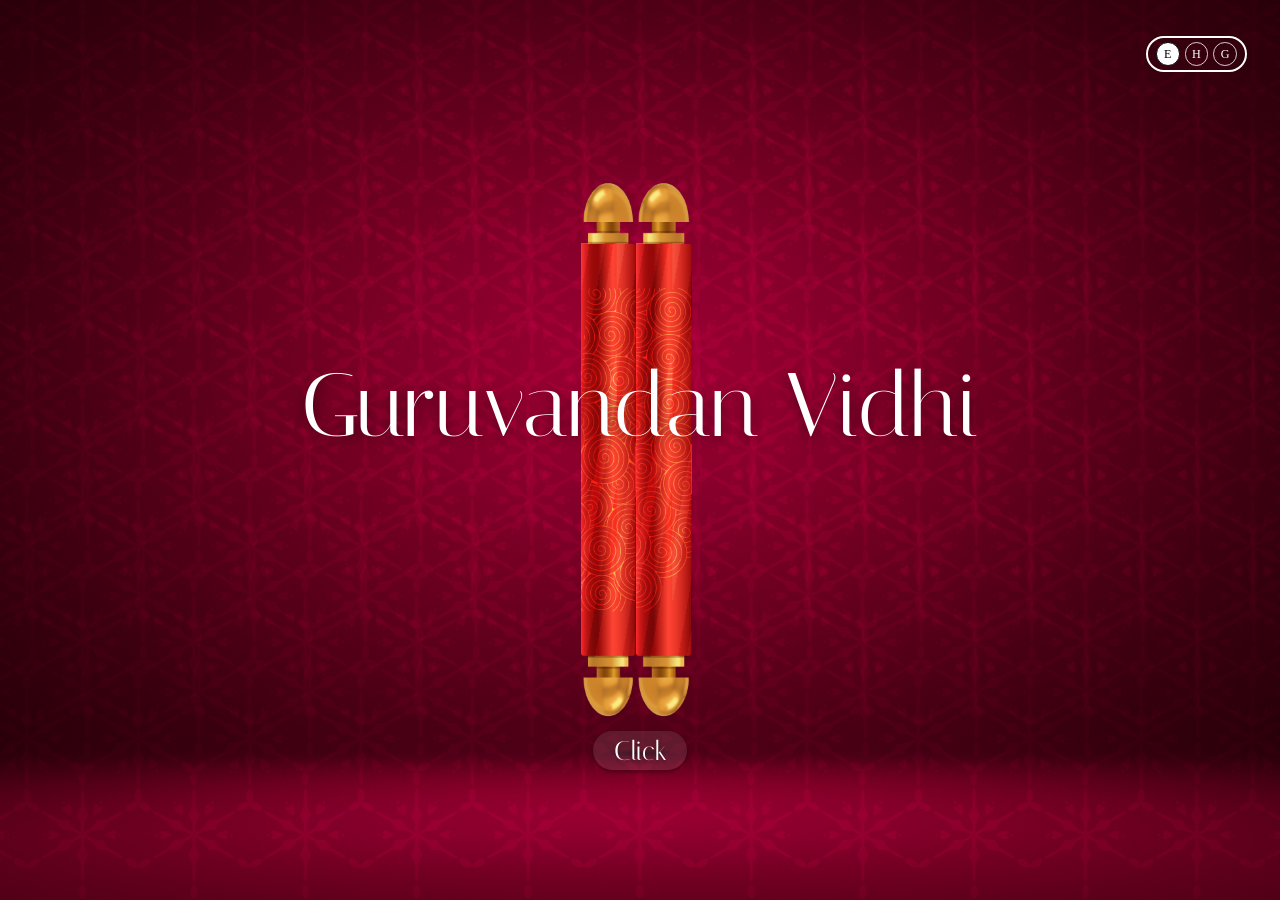
<file: index.html>
<!DOCTYPE html>
<html lang="en">

<head>
    <meta charset="UTF-8">
    <meta name="viewport" content="width=device-width, initial-scale=1.0">
    <title>Guruvandan Vidhi</title>
    <link rel="stylesheet" href="./assets/css/style.css">
    <link rel="stylesheet" href="./assets/css/gyan.css?v=13">
</head>

<body id="body" class="gyan-page">
    <!-- [bg-img] — position:fixed, full-viewport, OUTSIDE `.stage` (which stays locked to the
         1920:1080 frame for everything else) so it crops to fill wider/narrower screens instead
         of letterboxing, same technique as the bg-layer in the old Meghkumar build. -->
    <div class="bg-layer" id="bgLayer">
        <img class="bg-layer__photo" src="./assets/images/bg.png" alt="">
        <img class="bg-layer__overlay" src="./assets/images/overlay-pattern.png" alt="">
    </div>

    <!-- Home / language — global, never touch. Outside `.stage` (same reasoning as .bg-layer
         above): fixed to the viewport corners rather than locked to the 1920:1080 canvas. -->
    <div id="langSelect">
        <div id="language">
            <label><input type="radio" onclick="val('English')" name="lang" id="en" value="English">
                <span>E</span>
            </label>
            <label><input type="radio" onclick="val('Hindi')" name="lang" id="hi" value="Hindi">
                <span>H</span>
            </label>
            <label><input type="radio" onclick="val('Gujrati')" name="lang" id="gu" value="Gujrati">
                <span>G</span>
            </label>
        </div>
    </div>

    <a href="./index.html" class="left-corners btn-home" id="btnHome">
        <img src="./assets/images/HOME.png" alt="Home">
    </a>

    <div class="stage" id="stage" data-state="idle">
        <div class="stage__floor-shadow" id="floorShadow"></div>

        <!-- idle title + closed scroll — grouped so the first-load reveal (hold on the plain
             background, then zoom the whole composition in from the center as one unit) can't
             let the two drift out of alignment with each other. -->
        <div class="idle-composition" id="idleComposition">
            <!-- idle poster — node 1:2494 -->
            <h1 class="gyan-idle-title" id="idleTitle">
                <span class="english">Guruvandan Vidhi</span>
                <span class="hindi">गुरुवंदन विधि</span>
                <span class="gujrati">ગુરુવંદન વિધિ</span>
            </h1>

            <!-- scroll-pair — rollerLeft + rollerRight locked together as one rigid unit so the
                 first-load swing-in (tilted 30° at load, rotating to upright as they zoom in)
                 rotates the pair around its shared centre rather than each bar independently.
                 scroll rollers: flattened Figma export (@assets/images/scrollleft.png /
                 scrollright.png), closed (touching, idle) or opened (moved apart) via [data-state] -->
            <div class="scroll-pair" id="scrollPair">
                <!-- .scroll-roller__spin: a repeating highlight-band pattern scrolled across the
                     barrel via background-position — simulates the cylinder's surface turning as
                     it moves (a "barber pole" effect) without rotating the flat sprite itself,
                     which would flip to a mirrored, nonexistent "backside" past ±90°. -->
                <div class="scroll-roller scroll-roller--left" id="rollerLeft">
                    <img src="./assets/images/scrollleft.png" alt="">
                    <div class="scroll-roller__spin"></div>
                </div>
                <div class="scroll-roller scroll-roller--right" id="rollerRight">
                    <img src="./assets/images/scrollright.png" alt="">
                    <div class="scroll-roller__spin"></div>
                </div>
            </div>
        </div>

        <button type="button" class="idle-click" id="btnOpen" aria-label="Open Guruvandan Vidhi">
            <span class="idle-click__label">
                <span class="english">Click</span>
                <span class="hindi">क्लिक करें</span>
                <span class="gujrati">ક્લિક કરો</span>
            </span>
        </button>

        <!-- header title, node 1:690 / 1:3950 — only visible once open. Isolation_Mode / _2 icons
             flank the outside, a thin rule sits above and below the title text in between. -->
        <div class="gyan-header" id="gyanHeader">
            <img class="gyan-header__icon" src="./assets/images/Isolation_Mode.png" alt="">
            <div class="gyan-header__title-frame">
                <span class="gyan-header__rule"></span>
                <h2 class="gyan-header__title">
                    <span class="english">Guruvandan Vidhi</span>
                <span class="hindi">गुरुवंदन विधि</span>
                <span class="gujrati">ગુરુવંદન વિધિ</span>
                </h2>
                <span class="gyan-header__rule"></span>
            </div>
            <img class="gyan-header__icon" src="./assets/images/Isolation_Mode_2.png" alt="">
        </div>

        <!-- content card - a single slide holding the one video (assets/videos/1.webm); both
             sutra pills play different parts of it (see gyan.js).
             videoframe.png (blank parchment interior) sits behind the art so the reveal never
             shows flat empty space while the scroll is rolling open — only ever the scroll's
             own paper, with the art cropping in on top of it as the gap widens. -->
        <div class="scroll-content" id="scrollContent">
            <img class="scroll-content__frame" src="./assets/images/videoframe.png" alt="">
            <div class="scroll-content__track" id="scrollTrack">
                <div class="gyan-slide" data-gyan="mati">
                    <video class="gyan-slide__art" poster="./assets/images/thumbnail.png" playsinline controls preload="auto"
                        controlsList="nodownload noremoteplayback" disablePictureInPicture>
                        <source src="./assets/videos/1.webm" type="video/webm">
                        <track kind="subtitles" src="./assets/videos/1.vtt" srclang="en" label="Subtitles" default>
                    </video>
                </div>
            </div>
        </div>

        <!-- play controls: single centered play button at rest; clicking it smooth-crossfades
             to a pause + replay pair while the video plays. Pause reverts to the solo play
             button; replay seeks to 0 and keeps playing. Alongside the video's own native
             controls bar, not instead of it. -->
        <div class="scroll-play" id="scrollPlay">
            <div class="scroll-play__solo">
                <button type="button" class="scroll-play__icon-btn" id="btnPlay" aria-label="Play video">
                    <img src="./assets/images/play.png" alt="">
                </button>
            </div>
            <div class="scroll-play__playing">
                <button type="button" class="scroll-play__icon-btn" id="btnPause" aria-label="Pause video">
                    <img src="./assets/images/pause.png" alt="">
                </button>
                <button type="button" class="scroll-play__icon-btn" id="btnReplay" aria-label="Replay video from start">
                    <img src="./assets/images/refresh.png" alt="">
                </button>
            </div>
        </div>

        <!-- sutra pill buttons (no slider/carousel) -->
        <div class="gyan-nav" id="gyanNav">
            <div class="gyan-nav__pills">
                <!-- transliterations not supplied in Figma — placeholder Hindi/Gujarati, flag for review -->
                <button type="button" class="gyan-nav__pill-btn" id="btnIchhakar">
                    <span class="english">Ichhakar Sutra</span>
                    <span class="hindi">इच्छकार सूत्र</span>
                    <span class="gujrati">ઇચ્છકાર સૂત્ર</span>
                </button>
                <button type="button" class="gyan-nav__pill-btn" id="btnAbbhutthio">
                    <span class="english">Abbhutthio Sutra</span>
                    <span class="hindi">अब्भुट्ठिओ सूत्र</span>
                    <span class="gujrati">અબ્ભુટ્ઠિઓ સૂત્ર</span>
                </button>
            </div>
        </div>
    </div>

    <script src="./assets/js/jquery-3.7.1.js"></script>
    <script src="./assets/js/custom.js"></script>
    <script src="./assets/js/gyan.js?v=7"></script>
</body>

</html>
</file>
<file: assets/css/style.css>
@font-face {
    font-family: "Baloo";
    src: url("../../fonts/Baloo-Regular-400.ttf") format("truetype");
    font-weight: 400;
    font-style: normal;
    font-display: swap;
}

@font-face {
    font-family: "ITFDevanagari";
    src: url("../../fonts/ITFDevanagari-Bold-02.otf") format("opentype");
    font-weight: 700;
    font-style: normal;
    font-display: swap;
}

@font-face {
    font-family: "NotoSansGujarati";
    src: url("../../fonts/NotoSansGujarati-Regular.ttf") format("truetype");
    font-weight: 400;
    font-style: normal;
    font-display: swap;
}

@font-face {
    font-family: "NotoSansGujarati";
    src: url("../../fonts/NotoSansGujarati-Bold.ttf") format("truetype");
    font-weight: 700;
    font-style: normal;
    font-display: swap;
}

@font-face {
    font-family: "Italiana";
    src: url("../../fonts/Italiana-Regular.ttf") format("truetype");
    font-weight: 400;
    font-style: normal;
    font-display: swap;
}

* {
    margin: 0;
    padding: 0;
    box-sizing: border-box;
}

html {
    height: 100%;
}

body {
    margin: 0;
    position: relative;
    font-family: "Baloo", cursive, sans-serif;
    min-height: 100%;
    overflow: hidden auto;
}

/* Per-language type family — every visible text node is rendered three times (.english/.hindi/
   .gujrati spans per project.md rule 4); the language decides the font, not the element. */
.english {
    font-family: "Italiana", serif;
}

.hindi {
    font-family: "ITFDevanagari", "Noto Sans Devanagari", sans-serif;
    font-weight: 400;
}

.gujrati {
    font-family: "NotoSansGujarati", sans-serif;
}

/* top right fixed language bar */
#language {
    background-color: #FD8F1C;
    border-radius: 4vw;
    text-align: center;
    display: flex;
    justify-content: center;
    padding: 0.1vw 0.3vw;
}

#language label {
    cursor: pointer;
}

#langSelect {
    position: absolute;
    top: 4%;
    right: 2%;
    z-index: 999999;
}

#langSelect label {
    display: block;
    padding: 0.3vw 0.3vw;
    position: relative;
    display: flex !important;
    justify-content: center;
    align-items: center;
    flex-wrap: wrap;
}

#langSelect label input {
    display: none;
}

#langSelect label span {
    border: 0.1vw solid white;
    overflow: hidden;
    font-size: 1vw;
    padding: 0.5vw 0.8vw;
    border-radius: 50%;
    font-family: "Hindi";
    color: white;
}

#langSelect input:checked+span {
    background: #fff;
    color: black;
    border-color: black;
}
</file>
<file: assets/css/gyan.css>
/* index.html — "Gyan ke Dohe" video slate
   Built from Figma nodes 1:2494 (idle/click), 1:389 (scroll open, header hidden — appears to be
   a transitional/unused variant, kept as the "open, no header" moment right after click),
   1:690 (open + header + play, Mati Gyan) and 1:3950 (open + header + play, Shrut Gyan) on the
   Vidhi-video-slates file (figma-links.md). Only Mati Gyan and Shrut Gyan have real illustrated
   content in Figma; Avadhi/Manahparyav/Keval Gyan are referenced only as nav-pill labels with no
   frame supplied, so those three slides render a flagged placeholder card instead of invented art.

   The scroll roller (red barrel + gold caps) uses the flattened export at
   assets/images/scrollleft.png / scrollright.png rather than rebuilding it from Figma's
   masked SVG layers. */

:root {
  --color-pill-from: #ffaaa9;
  --color-pill-to: #ca0c0c;
  --color-pill-border: #fff2e2;
  --color-bg-fallback: #3a0016;
  --color-placeholder-bg: #241442;
}

/* first-load reveal: plain background holds on its own first, then the title + closed-scroll
   composition grows forward from a tiny, blurred point at dead center — a moderate, continuous
   ease-out (not an extreme/expo curve, which front-loads nearly all the growth into the first
   few frames and reads as an instant "pop" rather than a scale-up you can actually see), a small
   overshoot past 100%, then a short settle back down. */
@keyframes zoom-reveal {
  0% {
    opacity: 0;
    transform: scale(0.05);
    filter: blur(1cqw);
    animation-timing-function: cubic-bezier(0.33, 1, 0.68, 1);
  }
  30% {
    opacity: 1;
  }
  78% {
    transform: scale(1.08);
    filter: blur(0);
    animation-timing-function: ease-out;
  }
  100% {
    opacity: 1;
    transform: scale(1);
    filter: blur(0);
  }
}

@keyframes fade-in {
  from {
    opacity: 0;
  }
  to {
    opacity: 1;
  }
}

/* scroll-bar swing-in: the pair starts tilted 45° clockwise and rotates as a single rigid unit
   back to upright while `.idle-composition`'s zoom-reveal (above) grows the whole thing from
   tiny to full size — the two effects run on the same timeline so the rotation and the
   scale-up read as one swinging motion, not a spin layered on top of a separate zoom.

   Only two keyframes (start/end) — the pendulum overshoot comes from the easing curve itself
   (an ease-out-back cubic-bezier, whose progress value overshoots past 1 before settling), not
   from a separate keyframe stop partway through. Splitting the overshoot into its own 90%→100%
   segment (each with its own eased-out timing-function) put a zero-velocity moment at the 90%
   boundary — the incoming segment decelerates to a stop right as it arrives, the outgoing one
   starts fast again — which is exactly the "not continuous near vertical" stutter reported.
   One bezier for the whole rotation has no such seam. */
@keyframes roller-swing-in {
  0% {
    transform: rotate(45deg);
  }
  100% {
    transform: rotate(0deg);
  }
}

@font-face {
  font-family: "Italiana";
  src:
    local("Italiana"),
    url("../../fonts/Italiana-Regular.ttf") format("truetype");
}

@font-face {
  font-family: "Otama";
  src: local("Otama");
}

/* matches template/projects/new/css/style.css (not the old template): html just gets
   height:100% with no overflow override (default visible), and the scrollbar — hidden
   horizontal, auto vertical — lives on body, same as the shared style.css `body` rule already
   in this project. On mobile the visual viewport can end up shorter than the `vh`-based height
   this layout was computed against (address bar showing/hiding, etc.); without this, that
   difference would be clipped with no way to reach it. */
html {
  height: 100%;
}

body.gyan-page {
  display: flex;
  align-items: center;
  justify-content: center;
  overflow: hidden auto;
  background: var(--color-bg-fallback);
}

/* ===== [bg-img] shared background — sits OUTSIDE `.stage`, fixed across the whole viewport
   (not locked to the 16:9 frame), so it crops to fill wider/narrower screens rather than
   letterboxing. Same technique as the bg-layer in the old Meghkumar build. ===== */
.bg-layer {
  position: fixed;
  inset: 0;
  z-index: 0;
  overflow: hidden;
  pointer-events: none;
}

.bg-layer__photo,
.bg-layer__overlay {
  position: absolute;
  inset: 0;
  width: 100%;
  height: 100%;
  object-fit: cover;
}

.bg-layer__overlay {
  mix-blend-mode: overlay;
  opacity: 0.12;
}

/* ===== stage — locked to Figma's 1920:1080 canvas, scales like a Figma preview =====
   `container-type: inline-size` turns .stage into a query container, so every `cqw` used
   below (everywhere inside .stage) means "1% of the stage's own width" — regardless of how
   big or small the stage itself ends up. That's what actually fixes the old clipping bug:
   with plain `vw`, capping .stage's width by `vh` (to stop it exceeding the viewport height on
   landscape/short screens) made the stage narrower than 100vw, but every vw-sized child kept
   computing against the full viewport instead of the now-smaller stage — oversized relative to
   the box that's supposed to contain it, and clipped by this element's own overflow:hidden.
   cqw sidesteps that entirely, so the vh cap (limiting how much extra scroll a short/landscape
   viewport ever needs) can come back without reintroducing the mismatch. */
.stage {
  position: relative;
  z-index: 1;
  container-type: inline-size;
  width: min(100%, 177.78vh);
  aspect-ratio: 1920 / 1080;
  margin: 0 auto;
  overflow: hidden;
  border-radius: 1.5625cqw;
}

.stage__floor-shadow {
  position: absolute;
  top: 91.2%;
  left: 45.55%;
  width: 8.91%;
  height: 1.89%;
  background: radial-gradient(
    closest-side,
    rgba(0, 0, 0, 0.55),
    transparent 70%
  );
  transition:
    left 1.4s ease-out,
    width 1.4s ease-out;
}

.stage[data-state="open"] .stage__floor-shadow {
  left: 17.34%;
  width: 65.33%;
}

/* ===== home / language — global, never touch =====
   Both now sit outside `.stage` (siblings in the body, like .bg-layer) — pinned to the viewport
   corners in vw rather than locked to the 1920:1080 canvas, same trade-off the old Meghkumar
   build made for the same elements. */
.btn-home {
  /* fixed, not absolute — now that the body can scroll vertically on short mobile
       viewports, absolute (anchored to the initial containing block) would scroll away with
       the page; fixed keeps it pinned to the viewport corner regardless. */
  position: fixed;
  left: 2.6vw;
  top: 2.8vw;
  width: 3.1vw;
  height: auto;
  z-index: 20;
  /* hidden on the idle/opening screen, fades in once you've actually gone inside (body gets
       .gyan-open on the same click that opens the scroll — see gyan.js) */
  opacity: 0;
  pointer-events: none;
  transition: opacity 0.4s ease;
}

body.gyan-open .btn-home {
  opacity: 1;
  pointer-events: auto;
}

.btn-home img {
  width: 100%;
  height: auto;
  display: block;
}

/* language pill — pure CSS, no image: style.css's shared rules size each circle by padding
   around a single letter, which isn't equal on every side (E is narrower than H/G), so it drew
   as an oval rather than a circle. Fixed sizes below (width == height) instead of padding are
   what actually guarantee a circle regardless of the letter inside. */
#langSelect {
  position: fixed;
  right: 2.6vw;
  top: 2.8vw;
  z-index: 20;
}

#language {
  background: transparent;
  border: 0.16vw solid #fff;
  border-radius: 999px;
  display: flex;
  align-items: center;
  justify-content: center;
  gap: 0.4vw;
  padding: 0.35vw 0.6vw;
}

#langSelect label {
  padding: 0;
}

#langSelect label span {
  display: flex;
  align-items: center;
  justify-content: center;
  width: 1.85vw;
  height: 1.85vw;
  padding: 0;
  border: 0.12vw solid rgba(255, 255, 255, 0.8);
  border-radius: 50%;
  font-size: 0.95vw;
  line-height: 1;
}

/* ===== idle composition (title + closed scroll) — zooms in together as one unit on first load ===== */
.idle-composition {
  position: absolute;
  inset: 0;
  width: 100%;
  height: 100%;
  transform-origin: 50% 50%;
  animation: zoom-reveal 1.5s linear 0.9s backwards;
}

.gyan-idle-title {
  position: absolute;
  left: 0;
  top: 35%;
  width: 100%;
  margin: 0;
  text-align: center;
  color: #fff;
  font-weight: 400;
  font-size: 7vw;
  text-shadow: 0 0.3cqw 1cqw rgba(0, 0, 0, 0.45);
  /* above .scroll-roller's z-index:8 — the closed scroll sits behind the title, not over it */
  z-index: 9;
  transition: opacity 0.4s ease;
}

/* first/idle title — Italiana overrides style.css's global .english (Baloo) for this element only */
.gyan-idle-title .english {
  font-family: "Italiana", "Playfair Display", serif;
}

/* width/height used to be fixed (just enough for "Click") — now auto-sized with padding so
   the longer Hindi/Gujarati translations below don't overflow or clip; centered via
   left:50% + translateX(-50%) instead of a hand-picked left offset. */
.idle-click {
  position: absolute;
  left: 50%;
  top: 89%;
  transform: translateX(-50%);
  padding: 0.3cqw 1.6cqw;
  display: flex;
  align-items: center;
  justify-content: center;
  border: none;
  border-radius: 2.6cqw;
  background: rgba(255, 255, 255, 0.1);
  box-shadow: 0 0.21cqw 0.21cqw rgba(0, 0, 0, 0.25);
  cursor: pointer;
  z-index: 6;
  /* backwards (not forwards) fill: hides it for the delay, then hands opacity back to the
       normal cascade once done — so the later [data-state="open"] opacity:0 rule below still
       takes effect instead of being permanently pinned by this animation's own end state. */
  animation: fade-in 0.3s ease 2.4s backwards;
  transition:
    opacity 0.3s ease,
    transform 0.3s ease;
}

.idle-click__label {
  color: #fff;
  font-size: 2.1cqw;
  text-shadow: 0 0.21cqw 0.21cqw rgba(0, 0, 0, 0.25);
  white-space: nowrap;
}

.idle-click:hover {
  transform: translateX(-50%) scale(1.05);
}

.stage[data-state="open"] .gyan-idle-title,
.stage[data-state="open"] .idle-click {
  opacity: 0;
  pointer-events: none;
}

/* ===== header title (shown once the scroll is open) ===== */
.gyan-header {
  position: absolute;
  left: 0;
  top: 5.15%;
  width: 100%;
  display: flex;
  align-items: center;
  justify-content: center;
  gap: 1cqw;
  opacity: 0;
  transition: opacity 0.5s ease 0.5s;
  z-index: 5;
  pointer-events: none;
}

.stage[data-state="open"] .gyan-header {
  opacity: 1;
}

.gyan-header__icon {
  width: 2.81cqw;
  height: auto;
}

.gyan-header__title-frame {
  display: flex;
  flex-direction: column;
  align-items: center;
  gap: 0.35cqw;
}

.gyan-header__rule {
  display: block;
  width: 21.3cqw;
  height: 0.08cqw;
  background: rgba(255, 255, 255, 0.8);
}

.gyan-header__title {
  margin: 0;
  color: #fff;
  font-size: 2.9cqw;
  letter-spacing: 0.15cqw;
}

/* later/header title — Baloo overrides style.css's global .english (also Baloo, kept explicit
   here since this element is the one the brief calls out) */
.gyan-header__title .english {
  font-family: "Baloo", cursive, sans-serif;
}

/* ===== scroll-pair — wraps both rollers so they rotate as one rigid body around their shared
   centre on load, independent of .idle-composition's own scale/opacity/blur reveal. ===== */
.scroll-pair {
  position: absolute;
  inset: 0;
  width: 100%;
  height: 100%;
  /* the rollers' own midpoint (between 45.38% and 54.05% closed) — practically dead centre,
       matching the outer zoom's own transform-origin so the swing reads as part of one motion */
  transform-origin: 49.7% 50%;
  animation: roller-swing-in 1.5s cubic-bezier(0.34, 1.56, 0.64, 1) 0.9s
    backwards;
}

/* ===== scroll rollers — flattened PNG export (assets/images/scrollleft.png / scrollright.png),
   replaces the earlier multi-layer CSS-mask reconstruction with the real asset. ===== */
.scroll-roller {
  position: absolute;
  top: 12.25%;
  width: 4.34%;
  height: 75.5%;
  z-index: 8;
  overflow: hidden;
  /* plain ease-out, no overshoot/bounce — a simple roll to a stop */
  transition: left 1.4s ease-out;
}

.scroll-roller img {
  width: 100%;
  height: 100%;
  display: block;
}

/* barrel-only highlight bands (inset from the gold caps top/bottom), scrolled sideways many
   tile-widths while the roller moves — the "surface" keeps turning for the whole 1.4s roll
   instead of a single limited-angle tilt, with none of the mirrored-backside risk a rotated
   flat sprite would have. */
.scroll-roller__spin {
  position: absolute;
  left: 0;
  top: 12%;
  width: 100%;
  height: 76%;
  background-image: repeating-linear-gradient(
    100deg,
    rgba(255, 255, 255, 0.32) 0%,
    rgba(255, 255, 255, 0.32) 8%,
    transparent 8%,
    transparent 22%,
    rgba(0, 0, 0, 0.28) 22%,
    rgba(0, 0, 0, 0.28) 30%,
    transparent 30%,
    transparent 50%
  );
  background-size: 65% 100%;
  background-repeat: repeat;
  mix-blend-mode: overlay;
  pointer-events: none;
  transition: background-position 1.4s ease-out;
}

.scroll-roller--left {
  left: 45.38%;
}

.scroll-roller--right {
  left: 49.71%;
}

.stage[data-state="open"] .scroll-roller--left {
  left: 20.2%;
}

.stage[data-state="open"] .scroll-roller--right {
  left: 75.46%;
}

.stage[data-state="open"] .scroll-roller--left .scroll-roller__spin {
  background-position: 1300% 0;
}

.stage[data-state="open"] .scroll-roller--right .scroll-roller__spin {
  background-position: -1300% 0;
}

/* ===== content card (Mati / Shrut / placeholders) =====
   No separate fade/scale-in and no delay: `left`/`width` use the exact same transition (duration,
   easing, no delay) as .scroll-roller's own open/close `left` transition below, anchored to the
   rollers' facing edges (45.38%+4.34% width / 49.71% closed → 20.2%+4.34% / 75.46% open). That
   keeps the revealed area glued to the live gap between the rollers as they move — it grows
   continuously as the scroll unrolls instead of popping in afterwards with a gap showing behind. */
.scroll-content {
  position: absolute;
  left: 49.715%;
  top: 24.35%;
  width: 0%;
  height: 50.93%;
  overflow: hidden;
  border-radius: 0.8cqw;
  z-index: 7;
  /* same plain ease-out, same duration, as .scroll-roller's `left` transition — no overshoot,
       just a simple reveal that grows exactly in step with the roll */
  transition:
    left 1.4s ease-out,
    width 1.4s ease-out;
}

.stage[data-state="open"] .scroll-content {
  left: 24.54%;
  width: 50.92%;
}

/* blank parchment interior — sits behind the art so there's never a flat/empty gap while the
   art crops in with the growing box, only ever the scroll's own paper */
.scroll-content__frame {
  position: absolute;
  inset: 0;
  width: 100%;
  height: 100%;
  object-fit: cover;
  display: block;
}

/* the art (content-mati.png etc.) stays hidden while the scroll is rolling open — only
   videoframe.png's blank parchment is visible during the reveal — then fades in on top of it
   once the roll finishes (delay matches .scroll-roller's 1.4s open transition exactly). */
.scroll-content__track {
  position: absolute;
  inset: 0;
  width: 100%;
  height: 100%;
  opacity: 0;
  transition: opacity 0.5s ease 1.4s;
}

.stage[data-state="open"] .scroll-content__track {
  opacity: 1;
}

/* paging between slides (prev/next) is a slow crossfade, not a horizontal slide: every slide is
   stacked in the same spot and only the active one is opaque. */
.gyan-slide {
  position: absolute;
  inset: 0;
  width: 100%;
  height: 100%;
  opacity: 0;
  /* opacity:0 alone doesn't stop hit-testing — every inactive slide is still a full-size
       absolutely-positioned box stacked on top of (or under) the active one, so without this
       the invisible slides swallow mouse/hover/click meant for the active video's own native
       controls underneath. */
  pointer-events: none;
  transition: opacity 1s ease;
}

.gyan-slide.is-active {
  opacity: 1;
  pointer-events: auto;
}

.gyan-slide__art {
  width: 100%;
  height: 100%;
  object-fit: cover;
  display: block;
}

.gyan-slide--placeholder {
  display: flex;
  align-items: center;
  justify-content: center;
  background: var(--color-placeholder-bg);
}

.gyan-slide__placeholder-note {
  margin: 0;
  padding: 0 4cqw;
  text-align: center;
  color: #e8c98a;
  font-size: 1.4cqw;
  line-height: 1.5;
}

/* ===== play buttons (alongside the video's own native controls bar, not instead of it) ===== */
.scroll-play {
  position: absolute;
  left: 43.98%;
  top: 45.19%;
  width: 11.46%;
  height: 9.63%;
  z-index: 9;
  opacity: 0;
  /* opacity:0 still hit-tests, so the invisible play button would start the video when the
       centre is clicked on the idle page — visibility:hidden blocks that until it's shown. */
  visibility: hidden;
  transition:
    opacity 0.4s ease 1.3s,
    visibility 0s linear 1.3s;
}

.stage[data-state="open"] .scroll-play {
  opacity: 1;
  visibility: visible;
}

/* solo play button (rest state) and the pause+replay pair (playing state) occupy the same
   spot and crossfade between each other — smooth, not an instant swap. */
.scroll-play__solo,
.scroll-play__playing {
  position: absolute;
  inset: 0;
  display: flex;
  align-items: center;
  justify-content: center;
  transition: opacity 0.35s ease;
}

.scroll-play__solo {
  opacity: 1;
}

.scroll-play__playing {
  opacity: 0;
  gap: 6%;
  pointer-events: none;
}

.scroll-play.is-playing .scroll-play__solo {
  opacity: 0;
  pointer-events: none;
}

.scroll-play.is-playing .scroll-play__playing {
  opacity: 1;
  pointer-events: auto;
}

.scroll-play__icon-btn {
  width: 47%;
  padding: 0;
  border: none;
  background: none;
  cursor: pointer;
}

.scroll-play__icon-btn img {
  width: 100%;
  height: auto;
  display: block;
}

/* ===== bottom nav: sutra pill buttons (no slider/carousel) ===== */
.gyan-nav {
  position: absolute;
  left: 0;
  top: 82.1%;
  width: 100%;
  display: flex;
  align-items: center;
  justify-content: center;
  opacity: 0;
  transition: opacity 0.4s ease 1.35s;
  z-index: 9;
}

.stage[data-state="open"] .gyan-nav {
  opacity: 1;
}

.gyan-nav__pills {
  --pill-h: 3.7cqw;
  display: flex;
  align-items: center;
  justify-content: center;
  gap: 1.5%;
}

/* sized by its own text + padding (not a % of the flex row, which has no fixed width of its
   own) so each button hugs its label instead of stretching/squishing unevenly. */
.gyan-nav__pill-btn {
  height: var(--pill-h);
  padding: 0 2.4cqw;
  white-space: nowrap;
  border: 0.16cqw solid var(--color-pill-border);
  border-radius: 5.25cqw;
  background: linear-gradient(
    90deg,
    var(--color-pill-from),
    var(--color-pill-to)
  );
  box-shadow: 0 0.57cqw 0.8cqw -0.05cqw rgba(0, 0, 0, 0.25);
  display: flex;
  align-items: center;
  justify-content: center;
  color: #fff;
  text-shadow: 0 0.05cqw 0 rgba(0, 0, 0, 0.25);
  font-size: 1.6cqw;
  font-weight: 700;
  cursor: pointer;
  transition: transform 0.2s ease;
}

.gyan-nav__pill-btn:hover {
  transform: scale(1.03);
}

@media screen and (max-width: 768px) {
  .idle-click__label,
  .gyan-header__title,
  .gyan-nav__pill-btn {
    letter-spacing: 0;
  }
}
</file>
